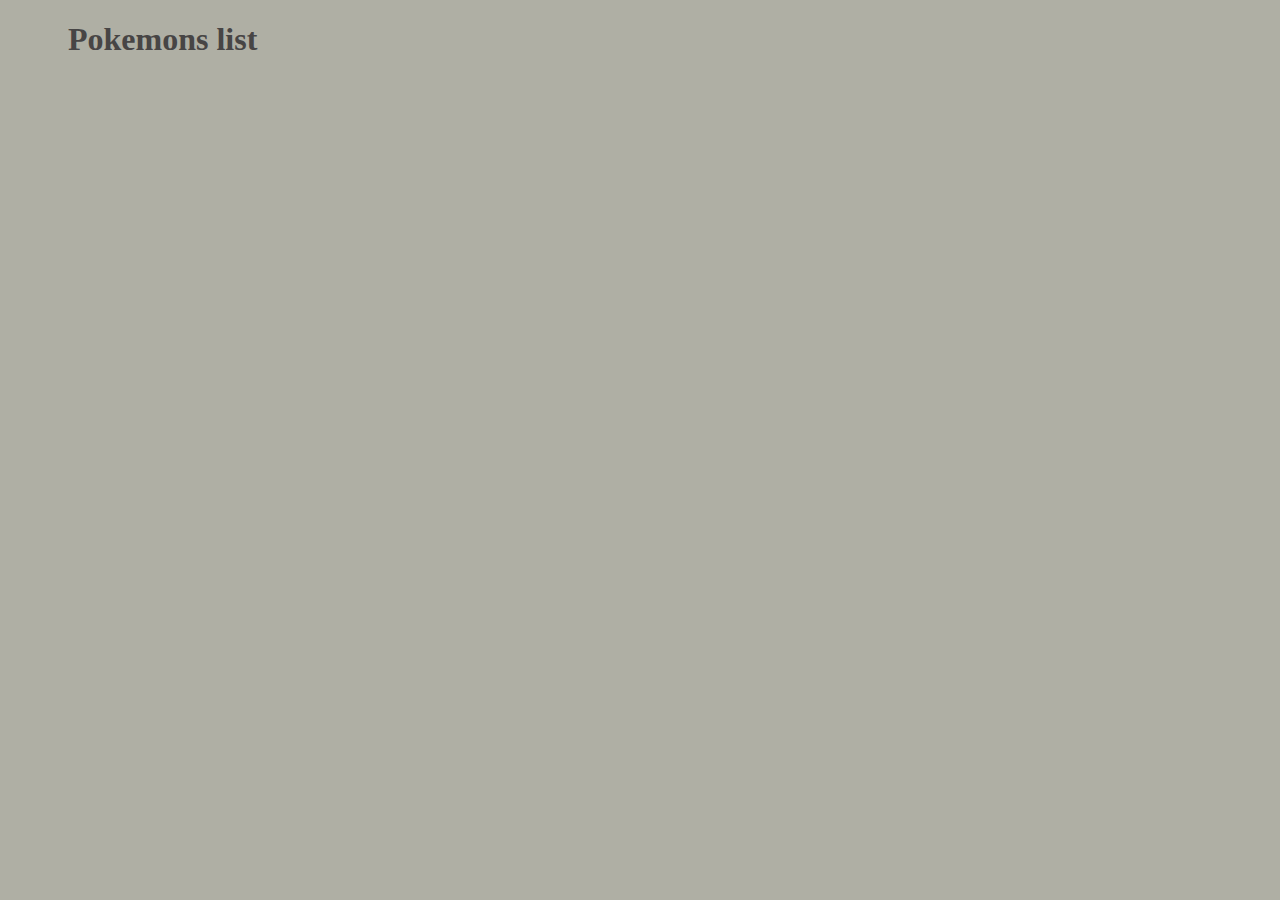
<file: Toffoli cursos/Html/index.html>
<!DOCTYPE html>
<html lang="en_us">

<head>
    <meta charset="UTF-8">
    <meta name="viewport" content="width=device-width, initial-scale=1.0">
    <title>Exercicios Aula 4</title>
    <link rel="stylesheet" href="https://stackpath.bootstrapcdn.com/bootstrap/4.5.0/css/bootstrap.min.css"
        integrity="sha384-9aIt2nRpC12Uk9gS9baDl411NQApFmC26EwAOH8WgZl5MYYxFfc+NcPb1dKGj7Sk" crossorigin="anonymous">
    <link rel="stylesheet" href="../css/index.css">


</head>


<body onload="setInfoImg()">
    <div id="menuDiv"></div>

    <div class="body-content ">

        <h1 class="title">Pokemons list </h1>
        <div class="imgsPokemon">
            <div id="infosAnimes"></div>
        </div>
    </div>
    <script src="../js/index.js"></script>
    <script>
        menuDiv()
        initLocalStorage(infoImgsPokemons)
        removeClassNav()
        addClassNav('home')
    </script>
</body>

</html>
</file>
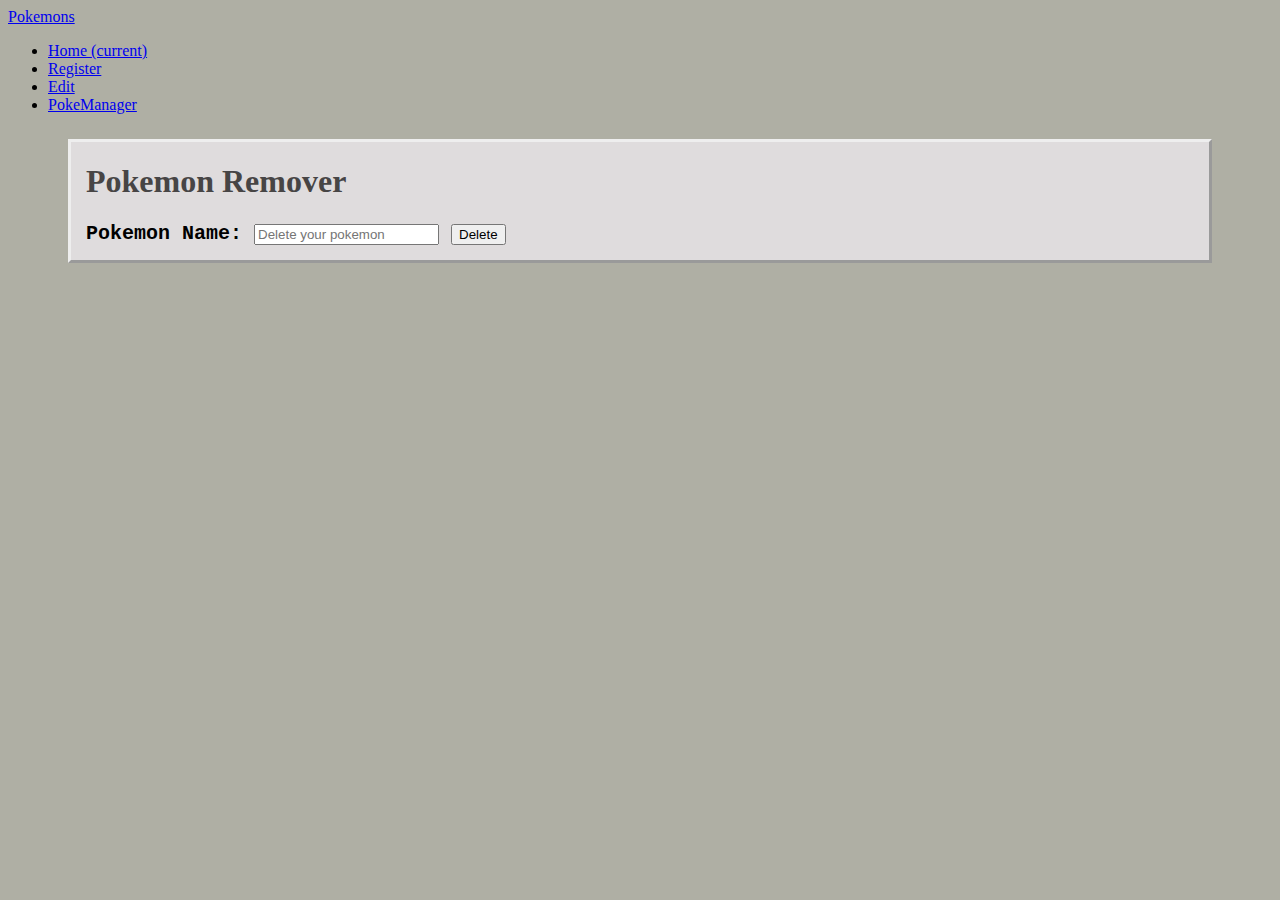
<file: Toffoli cursos/Html/deletePage.html>
<!DOCTYPE html>
<html lang="en">

<head>
    <meta charset="UTF-8">
    <meta name="viewport" content="width=device-width, initial-scale=1.0">
    <title>Pokemon remover</title>
    <link rel="stylesheet" href="https://stackpath.bootstrapcdn.com/bootstrap/4.5.0/css/bootstrap.min.css"
        integrity="sha384-9aIt2nRpC12Uk9gS9baDl411NQApFmC26EwAOH8WgZl5MYYxFfc+NcPb1dKGj7Sk" crossorigin="anonymous">
    <link rel="stylesheet" href="../css/index.css">
</head>

<body>
    <div id="menuDiv">
    </div>

    <div class="body-content borderdiv">
        <div class="border-cadastro">
            <div>
                <h1 class="title">Pokemon Remover</h1>
            </div>

            <div class="form ">
                <div class="row">
                    <div class="col">
                        <strong><label for="">Pokemon Name: </label></strong>
                        <input type="text" id="nameTyped" placeholder="Delete your pokemon">
                        <button onclick="pokemonRemover()" class="btn btn-danger" value="Delete">Delete</button>
                    </div>
                </div>
            </div>
            <div id="alertsExclude"></div>
            <div id="listToRemove"></div>

        </div>
    </div>

    <script src="../js/index.js"></script>
    <script src="../js/excluir.js"></script>
    <script src="../js/services.js"></script>
    <script src="../js/alert.js"></script>
    <script>
          objPath = {
            index: '../index.html',
            register: './page2.html',
            edit: './editPage.html',
            delete: './deletePage.html'
        }
        menuDiv(objPath)
        initLocalStorage(infoImgsPokemons)
        removeClassNav()
        addClassNav('deletePage')
        listToExclude()
    </script>
</body>

</html>
</file>
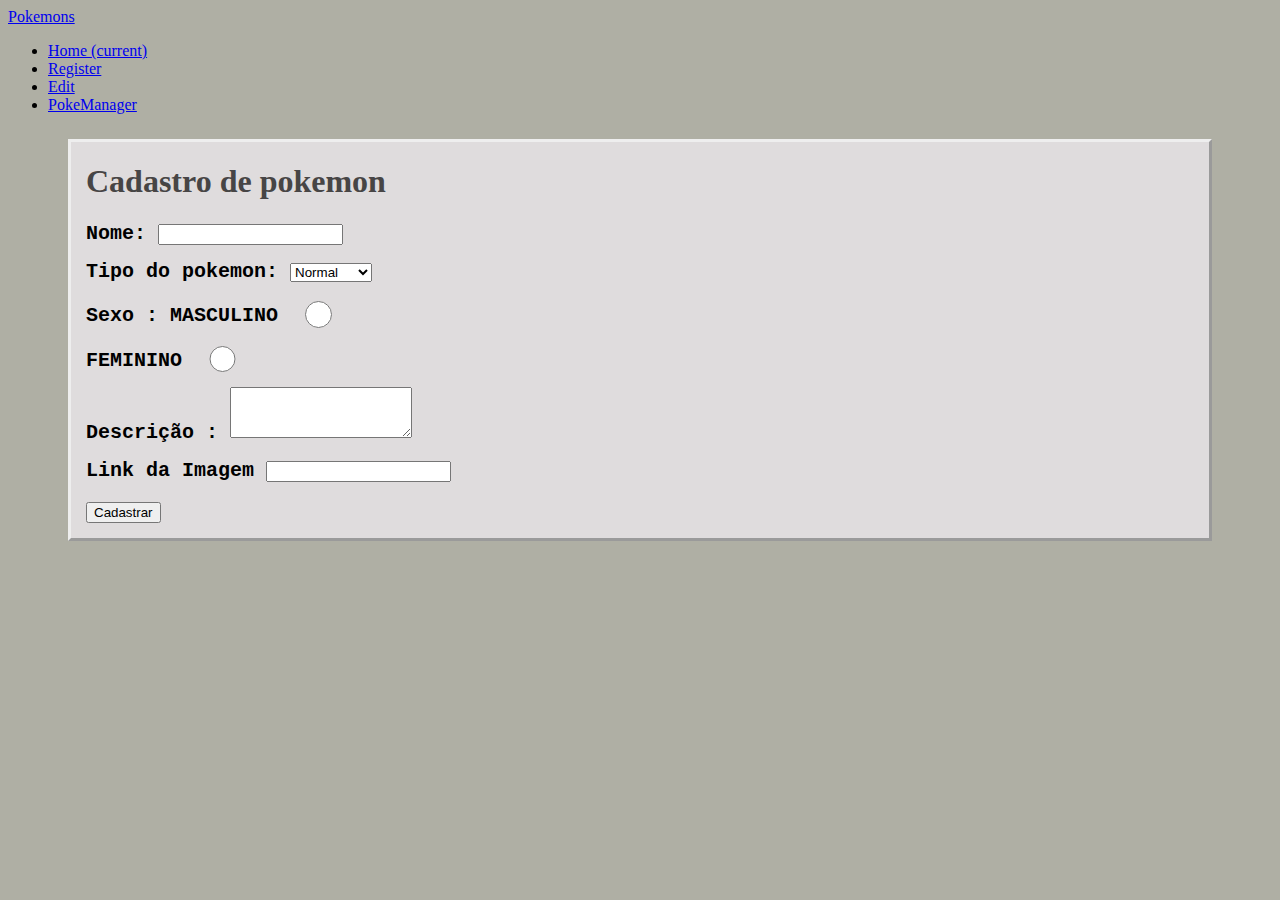
<file: Toffoli cursos/Html/page2.html>
<!DOCTYPE html>
<html lang="en">

<head>
    <meta charset="UTF-8">
    <meta name="viewport" content="width=device-width, initial-scale=1.0">
    <title>Document</title>
    <link rel="stylesheet" href="https://stackpath.bootstrapcdn.com/bootstrap/4.5.0/css/bootstrap.min.css"
        integrity="sha384-9aIt2nRpC12Uk9gS9baDl411NQApFmC26EwAOH8WgZl5MYYxFfc+NcPb1dKGj7Sk" crossorigin="anonymous">
    <link rel="stylesheet" href="../css/index.css">

    <script>
        function homePage() {
            window.open('../index.html')
        }
    </script>
</head>

<body>
    <div id="menuDiv">
    </div>

    <div class="body-content borderdiv">
        <div class="border-cadastro">
            <div>
                <h1 class="title">Cadastro de pokemon</h1>
            </div>

            <div class="form ">
                <div class="row">
                    <div class="col-6 espacamento-formulario  ">
                        <strong>
                            <label>Nome: </label>
                        </strong>
                        <input required class="form-control form-control-lg" type="text" id="nomePokemonCadastrado">
                    </div>
                    <div class="col-6 espacamento-formulario  ">
                        <strong>
                            <label>Tipo do pokemon: </label>
                        </strong>
                        <select class="form-control form-control-lg" name="Tipo do pokemon" id="selectTipo">
                            <option value="selecione">::Select::</option>
                            <option value="tipoAgua">Água</option>
                            <option value="tipoEletrico">Elétrico</option>
                            <option value="tipoFada">Fada</option>
                            <option value="tipoFantasma">Fantasma</option>
                            <option value="tipoFogo">Fogo</option>
                            <option value="tipoGelo">Gelo</option>
                            <option value="tipoGrama">Grama</option>
                            <option value="tipoLutador">Lutador</option>
                            <option value="tipoMetal">Metal</option>
                            <option selected value="tipoNormal">Normal</option>
                            <option value="tipoInseto">Inseto</option>
                            <option value="tipoPedra">Pedra</option>
                            <option value="tipoTerrestre">Terrestre</option>
                            <option value="tipoSombrio">Sombrio</option>
                        </select>
                    </div>

                </div>



                <div class="row">
                    <div class="col-3 espacamento-formulario  ">
                        <strong>
                            <label>Sexo : </label>

                            <label for="">MASCULINO</label>
                        </strong>
                        <input class="" type="radio" name="sexo" id="radioM" value="M">
                    </div>
                    <div class="col-3 espacamento-formulario  ">

                        <strong>
                            <label for="sexoF">FEMININO</label>
                        </strong>
                        <input class="" type="radio" name="sexo" id="radioF" value="F">
                    </div>

                    <div class="col-6 espacamento-formulario  ">

                        <strong>
                            <label for="textDescription">Descrição :</label>
                        </strong>
                        <textarea class="form-control form-control-lg" id="textDescription" rows="3"></textarea>
                    </div>
                </div>
                <div class="row">
                    <div class="col">
                        <strong><label for="">Link da Imagem</label></strong>
                        <input required type="text" class="form-control" id="linkImg">
                    </div>
                </div>


            </div>

            <div>
                <div class="row">
                    <div class="col"></div>
                    <div class="col-l espacamento-formulario  g-8">
                        <button required class="btn btn-dark btn-lg btn-block button-cadastrar "
                            onclick="cadastrarPokemon()">Cadastrar</button>
                    </div>
                    <div class="col"></div>
                </div>
            </div>
            </form>

        </div>
    </div>

    <script src="../js/page2.js"></script>
    <script src="../js/index.js"></script>
    <script src="../js/services.js"></script>

    <script>
        objPath = {
            index: '../index.html',
            register: './page2.html',
            edit: './editPage.html',
            delete: './deletePage.html'
        }
        menuDiv(objPath)
        initLocalStorage(infoImgsPokemons)
        removeClassNav()
        addClassNav('page2')
    </script>
</body>

</html>
</file>
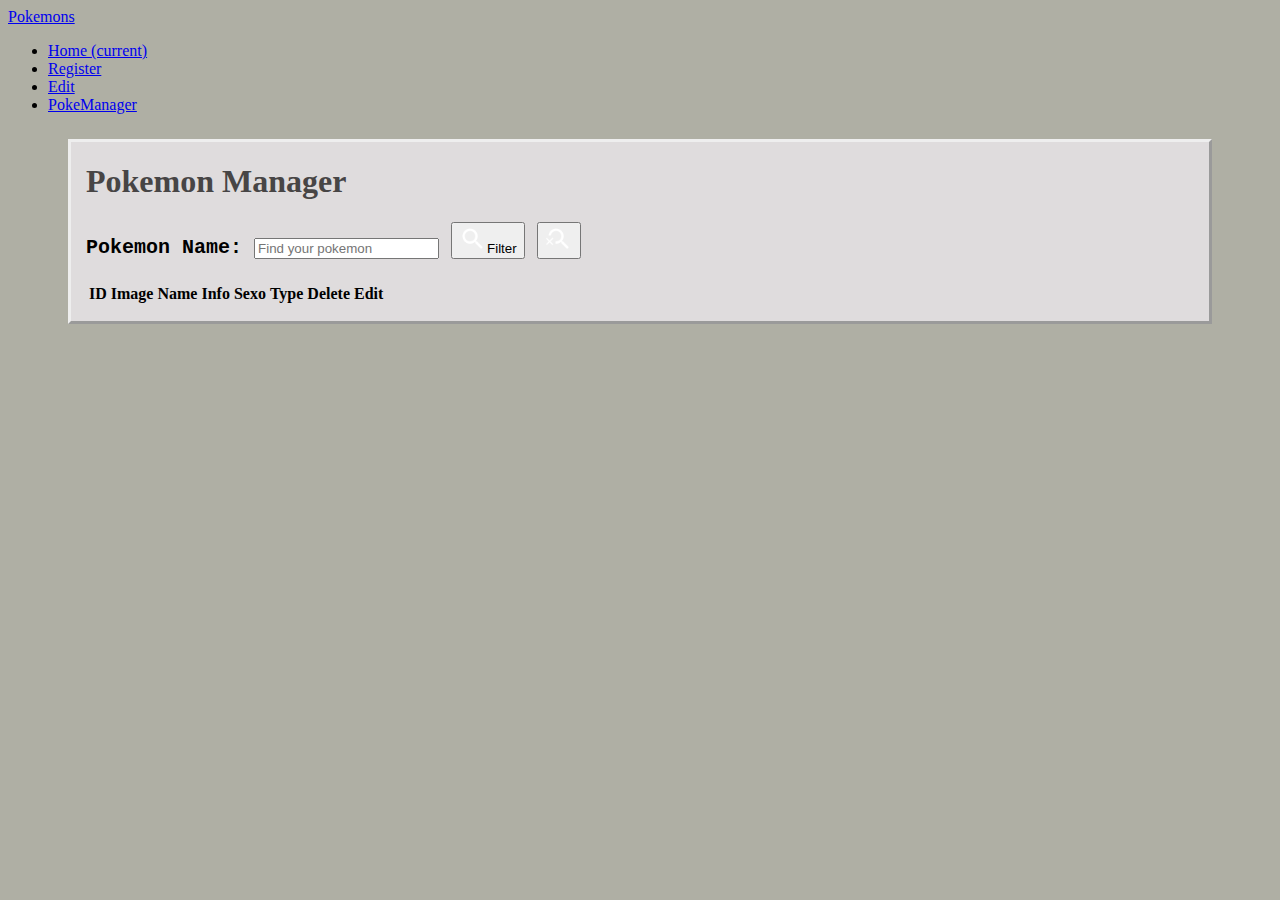
<file: Toffoli cursos/Html/pokemonManager.html>
<!DOCTYPE html>
<html lang="en">

<head>
    <meta charset="UTF-8">
    <meta name="viewport" content="width=device-width, initial-scale=1.0">
    <title>Pokemon remover</title>
    <link rel="stylesheet" href="https://stackpath.bootstrapcdn.com/bootstrap/4.5.0/css/bootstrap.min.css"
        integrity="sha384-9aIt2nRpC12Uk9gS9baDl411NQApFmC26EwAOH8WgZl5MYYxFfc+NcPb1dKGj7Sk" crossorigin="anonymous">
    <link rel="stylesheet" href="../css/index.css">
</head>

<body>
    <div id="menuDiv">
    </div>

    <div class="body-content borderdiv">
        <div class="border-cadastro">

            <div>
                <h1 class="title">Pokemon Manager</h1>
            </div>

            <div id='alertsEdit'></div>

            <div class="form ">
                <div class="row">
                    <div class="col">
                        <strong><label for="">Pokemon Name: </label></strong>
                        <input type="text" id="nameTyped" placeholder="Find your pokemon">
                        <button onclick="listToExclude(filterOnChange()) " class="btn btn-dark " value=" Filter"> <img
                                width="28px" src="..\Imgs\filterWhite.png">Filter</button>

                        <button onclick="listToExclude(getAllInfoImgsPokemons()); clearFilter()" class="btn btn-danger "
                            value="CleanrFilter"><img width="28px" src="..\Imgs\cleanFilterWhite.png"></button>
                    </div>

                </div>
                <br>
            </div>
            <div id="alertsExclude"></div>
            <div id="listToRemove"></div>

        </div>
    </div>

    <script src="../js/index.js"></script>
    <script src="../js/excluir.js"></script>
    <script src="../js/services.js"></script>
    <script src="../js/alert.js"></script>
    <script src="../js/edit.js"></script>

    <script>
        objPath = {
            index: '../index.html',
            register: './register.html',
            edit: './edit.html',
            delete: './pokemonManager.html'
        }
        menuDiv(objPath)
        initLocalStorage(infoImgsPokemons)
        removeClassNav()
        addClassNav('pokemonManager')
        listToExclude(getAllInfoImgsPokemons())
        filterOnChange()


    </script>


</body>

</html>

<script>

    let params = (new URL(document.location)).searchParams;
    let id = params.get("id");
    let alerta;
    if (id) {
        const infoImgsPokemons = getAllInfoImgsPokemons()
        let alerta = setTimeout(function alertando() { myAlert('success', `The Pokemon : ${infoImgsPokemons[id].name} was sucessfully edited from your list.`, 'alertsEdit') }, 0)

    }

</script>
</file>
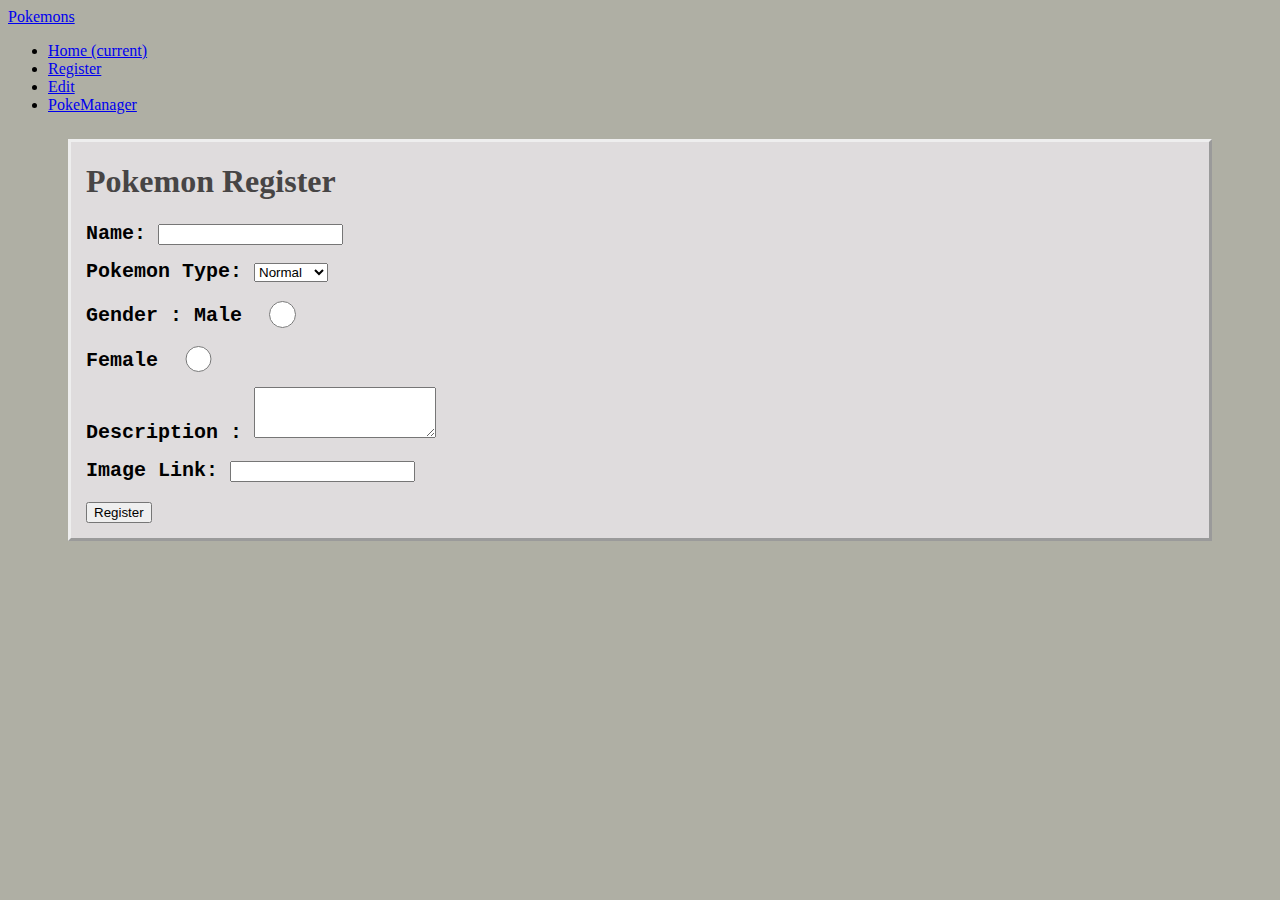
<file: Toffoli cursos/Html/register.html>
<!DOCTYPE html>
<html lang="en">

<head>
    <meta charset="UTF-8">
    <meta name="viewport" content="width=device-width, initial-scale=1.0">
    <title>Document</title>
    <link rel="stylesheet" href="https://stackpath.bootstrapcdn.com/bootstrap/4.5.0/css/bootstrap.min.css"
        integrity="sha384-9aIt2nRpC12Uk9gS9baDl411NQApFmC26EwAOH8WgZl5MYYxFfc+NcPb1dKGj7Sk" crossorigin="anonymous">
    <link rel="stylesheet" href="../css/index.css">

    <script>
        function homePage() {
            window.open('../index.html')
        }
    </script>
</head>

<body>
    <div id="menuDiv">
    </div>

    
    <div class="body-content borderdiv">
        <div class="border-cadastro">
            <div>
                <h1 class="title">Pokemon Register</h1>
            </div>
            <div id="alertsRegister"></div>
            <div class="form ">
                <div class="row">
                    <div class="col-6 espacamento-formulario  ">
                        <strong>
                            <label>Name: </label>
                        </strong>
                        <input required class="form-control form-control-lg" type="text" id="nomePokemonCadastrado">
                    </div>
                    <div class="col-6 espacamento-formulario  ">
                        <strong>
                            <label>Pokemon Type: </label>
                        </strong>
                        <select class="form-control form-control-lg" name="Tipo do pokemon" id="selectTipo">
                            <option value="selecione">::Select::</option>
                            <option value="tipoSombrio">Dark</option>
                            <option value="tipoTerrestre">Earth</option>
                            <option value="tipoEletrico">Eletric</option>
                            <option value="tipoFada">Fairy</option>
                            <option value="tipoLutador">Fighter</option>
                            <option value="tipoFogo">Fire</option>
                            <option value="tipoFantasma">Ghost</option>
                            <option value="tipoGelo">Ice</option>
                            <option value="tipoInseto">Insect</option>
                            <option value="tipoGrama">Leaf</option>
                            <option selected value="tipoNormal">Normal</option>
                            <option value="tipoPedra">Rock</option>
                            <option value="tipoMetal">Steel</option>
                            <option value="tipoAgua">Water</option>
                        </select>
                    </div>

                </div>



                <div class="row">
                    <div class="col-3 espacamento-formulario  ">
                        <strong>
                            <label>Gender : </label>

                            <label for="">Male</label>
                        </strong>
                        <input class="" type="radio" name="sexo" id="radioM" value="M">
                    </div>
                    <div class="col-3 espacamento-formulario  ">

                        <strong>
                            <label for="sexoF">Female</label>
                        </strong>
                        <input class="" type="radio" name="sexo" id="radioF" value="F">
                    </div>

                    <div class="col-6 espacamento-formulario  ">

                        <strong>
                            <label for="textDescription">Description :</label>
                        </strong>
                        <textarea class="form-control form-control-lg" id="textDescription" rows="3"></textarea>
                    </div>
                </div>
                <div class="row">
                    <div class="col">
                        <strong><label for="">Image Link: </label></strong>
                        <input required type="text" class="form-control" id="linkImg">
                    </div>
                </div>


            </div>

            <div>
                <div class="row">
                    <div class="col"></div>
                    <div class="col-l espacamento-formulario  g-8">
                        <button required class="btn btn-dark btn-lg btn-block button-cadastrar "
                            onclick="cadastrarPokemon()">Register</button>
                    </div>
                    <div class="col"></div>
                </div>
            </div>


        </div>
    </div>

    <script src="../js/register.js"></script>
    <script src="../js/index.js"></script>
    <script src="../js/services.js"></script>
    <script src="../js/alert.js"></script>
    <script>
        objPath = {
            index: '../index.html',
            register: './register.html',
            edit: './edit.html',
            delete: './pokemonManager.html'
        }
        menuDiv(objPath)
        initLocalStorage(infoImgsPokemons)
        removeClassNav()
        addClassNav('register')
    </script>
</body>

</html>
</file>
<file: Toffoli cursos/css/index.css>
body {
    background-color: rgb(175, 175, 164);
}

input[type=radio] {
    border: 0px;
    width: 2em;
    height: 2em;
    margin-left: 15px;
    vertical-align: -0.5em;
}

.espacamento-formulario{
    margin-bottom: 15px;
}
.button-cadastrar{
    margin-top: 20px;
}
.border-cadastro {
    margin: 15px;
}
.menuSuperior { 
    margin-bottom: 25px;
}

.borderdiv {
    border-style: outset;
    border-width: medium;
    background-color: rgba(231, 228, 231, 0.849);
  }

.alinhar { 

    margin-left: 700px;
    width: 500px;
}
.body-content{
    margin-left: 60px;
    margin-right: 60px;
}

.imgsPokemon {
    margin-left: 0px;
}


p {
    color: rgb(51, 56, 94);
}

h1 {
    color: rgb(71, 69, 69)
}

h2 {
    color: rgb(0, 0, 8);
}

h1:hover {
    color: rgb(36, 60, 239);
}

.bold {
    font-size: 30;
    font-weight: bold;

}

.form {
    font-family: 'Courier New', Courier, monospace;
    font-size: 20px;
}
.title {
    font-family: 'Verdana';
} 



#bg:target ~ .box{
    top:150px;
    transition:  all .3s;
    transition-delay: .2s ;
    display: block;
}
.box{
    width: 720px;
    height: 500px;
    position: absolute;
    margin-left: -360px;
    left: 50%;
    display: none;
}
.box img{ 
    width: 100%;
    position: absolute;
}
#close{
    color: #fff;
    font-family: 'Arial';
    text-decoration: none;
    font-size: 35px;
    position: absolute;
    background-color: rgba(0, 0, 0, .8);
    width: 50px;
    height: 50px;
    text-align: center;
    right: 0;
}
#close:hover{
    opacity: .6;
}

#bg{
    width: 100%;
    height: 100%;
    top: 0;
    left: 0;
    background-color: rgba(0, 0, 0, .8);
    position: fixed;
    display: none;
}

#bg:target{
        display: block;
}




#slider {
    width: 85%;
    height: 350px;
    width: 800px;
    position: relative;
    margin-left: 50px;
}

#slider img{
    opacity: 0;
    position: absolute;

    width: 450px;
    height: 360px;

    object-fit: scale-down;

    transition: opacity 800ms;
}

#slider img.selected { 
    opacity: 1;
}
</file>
